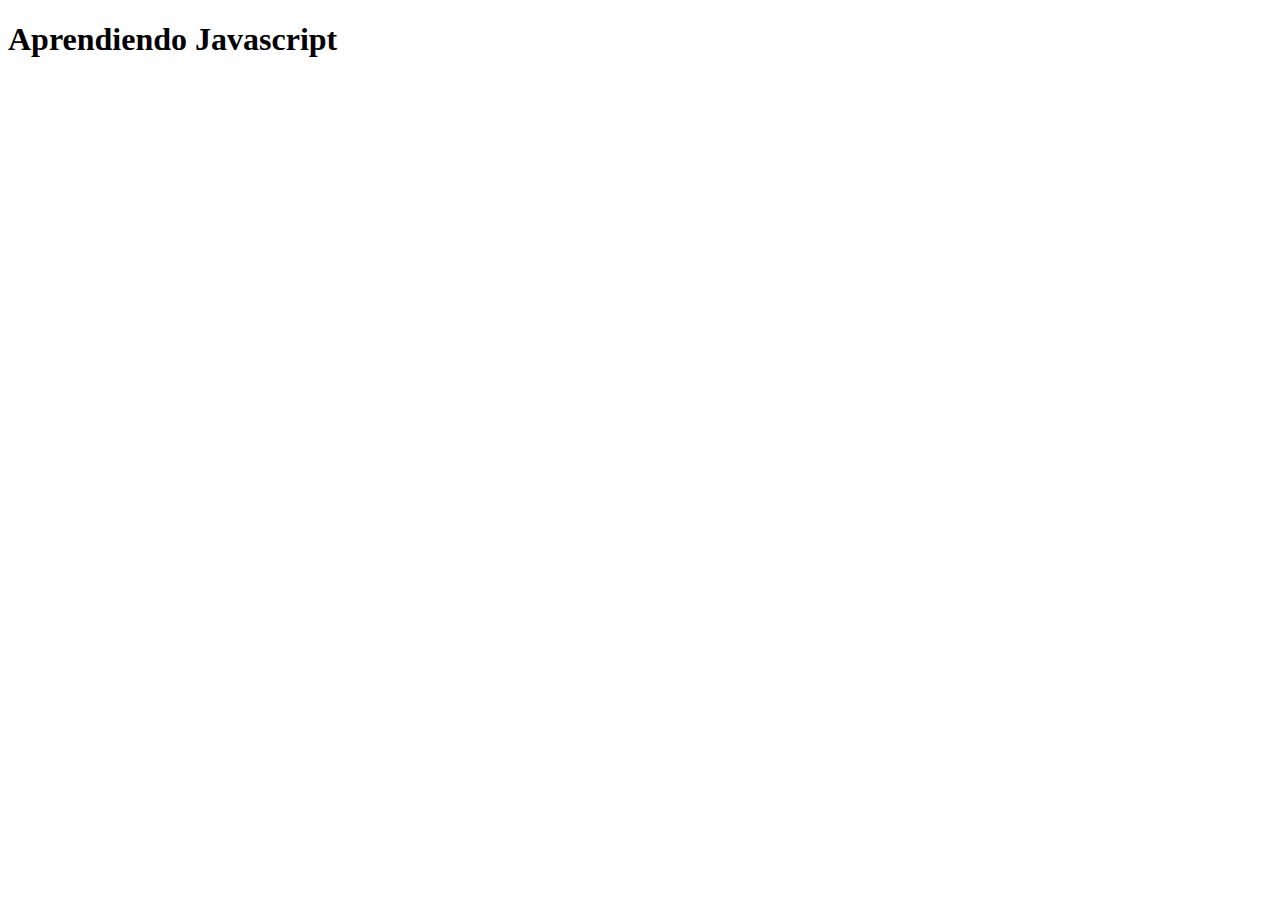
<file: index.html>
<!DOCTYPE html>
<html lang="en">
<head>
    <meta charset="UTF-8">
    <meta http-equiv="X-UA-Compatible" content="IE=edge">
    <meta name="viewport" content="width=device-width, initial-scale=1.0">
    <title>Document</title>
</head>
<body>
    <h1>Aprendiendo Javascript</h1>

    <script src="app.js"></script>
</body>
</html>
</file>
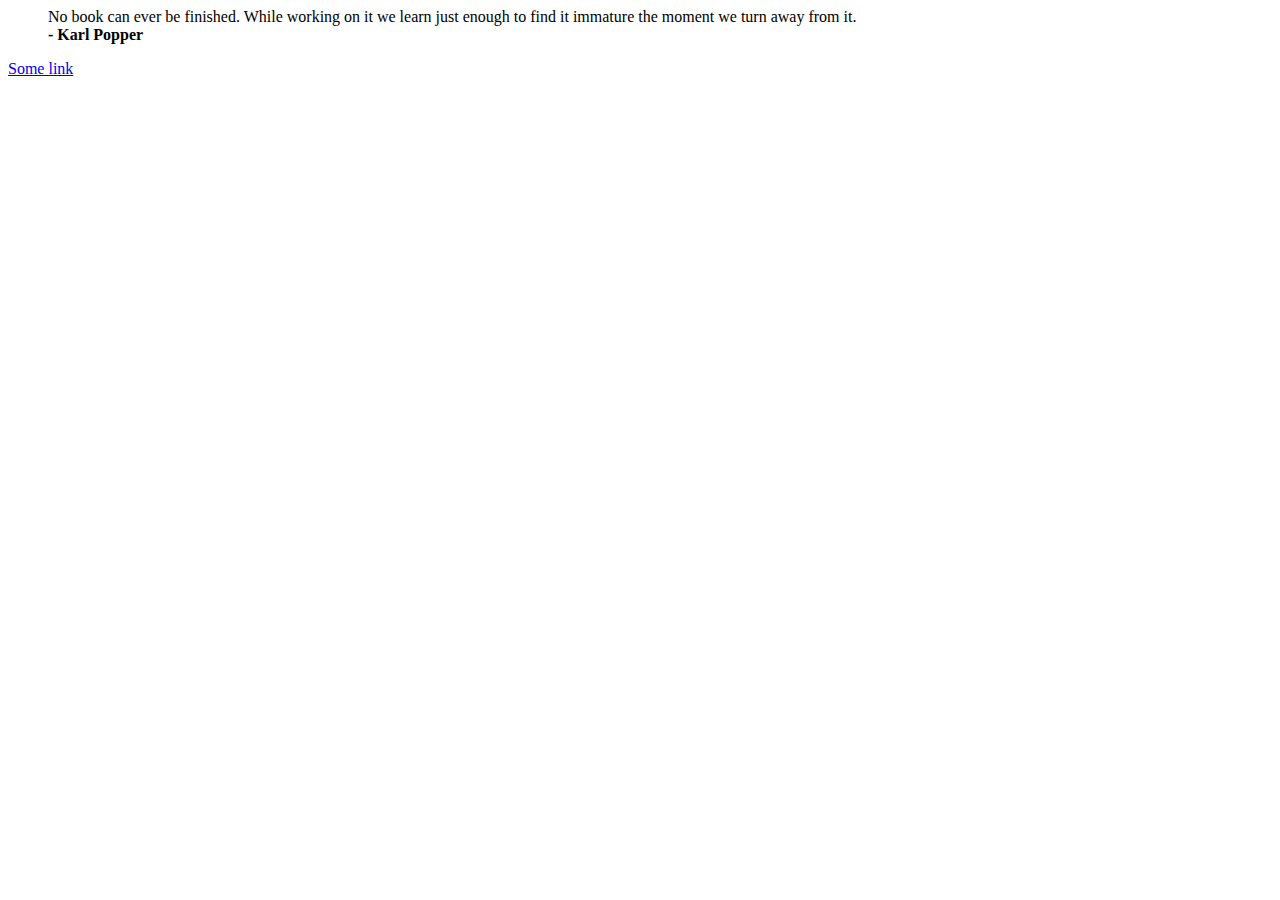
<file: crearNodos.html>
<html>
  <head>
    <title>Ejemplo 3: Crear nuevos nodos</title>
  </head>
  <body>
    <blockquote id="quote">
      No book can ever be finished. While working on it we learn
      just enough to find it immature the moment we turn away
      from it.
      <!-- agregar aqui el elemento footer <strong>- Karl Popper</strong> -->
    </blockquote>

    <a id="link">Some link</a>

    <script>

        function createNode(type, child) {
            let node = document.createElement(type)
            if(typeof child === 'string') {
                let text = document.createTextNode(child)
                node.appendChild(text);
            } else {
                node.appendChild(child)
            }

            return node;
        }

        document.getElementById('quote')
            .appendChild(
                createNode('footer', createNode('strong', '- Karl Popper'))
            )

        let link = document.getElementById('link')

        link.href = 'https://google.com'

    </script>
  </body>
</html>
</file>
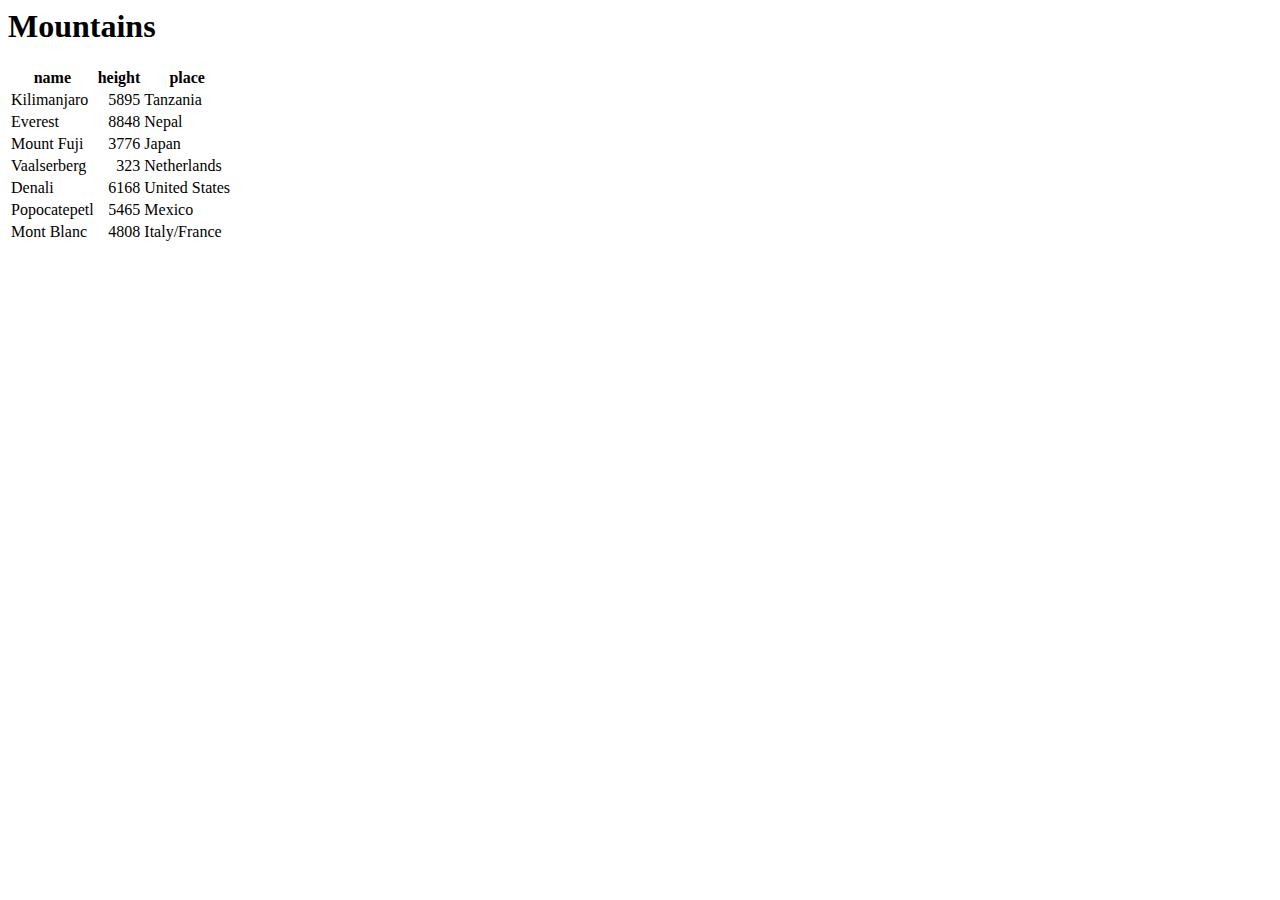
<file: crearTabla.html>
<html>
  <head>
    <meta charset="utf8" />
    <title>Reto 2: Crear una tabla</title>
  </head>
  <body>
    <h1>Mountains</h1>

    <div id="mountains">
        <!-- <table>
            <tr>
                <th>Name</th>
                <th>Height</th>
                <th>Place</th>
            </tr>
            <tr>
                <td>Kilimanjaro</td>
                <td>5895</td>
                <td>Tanzania</td>
            </tr>
        </table> -->

    </div>

    <script>
      let data = [
        {name: "Kilimanjaro", height: 5895, place: "Tanzania"},
        {name: "Everest", height: 8848, place: "Nepal"},
        {name: "Mount Fuji", height: 3776, place: "Japan"},
        {name: "Vaalserberg", height: 323, place: "Netherlands"},
        {name: "Denali", height: 6168, place: "United States"},
        {name: "Popocatepetl", height: 5465, place: "Mexico"},
        {name: "Mont Blanc", height: 4808, place: "Italy/France"}
      ];
      // Code goes here

      function buildTable(data) {
        let table = document.createElement('table');
        let fields = Object.keys(data[0]);
        let headRow = document.createElement('tr');

        fields.forEach(function(field){
            let headCell = document.createElement('th');
            headCell.appendChild(document.createTextNode(field));
            headRow.appendChild(headCell);
        })
        table.appendChild(headRow)

        console.log('asi va table', table)

        data.forEach(function(object) {
            let row = document.createElement('tr');

            fields.forEach(function(field) {
                let cell = document.createElement('td');
                cell.appendChild(document.createTextNode(object[field]))
                if (typeof object[field] === 'number') {
                    cell.style.textAlign = 'right'
                }
                row.appendChild(cell)
            })

            table.appendChild(row);
        })

        return table;
      }


      document.getElementById('mountains')
        .appendChild(buildTable(data))
    </script>
  </body>
</html>
</file>
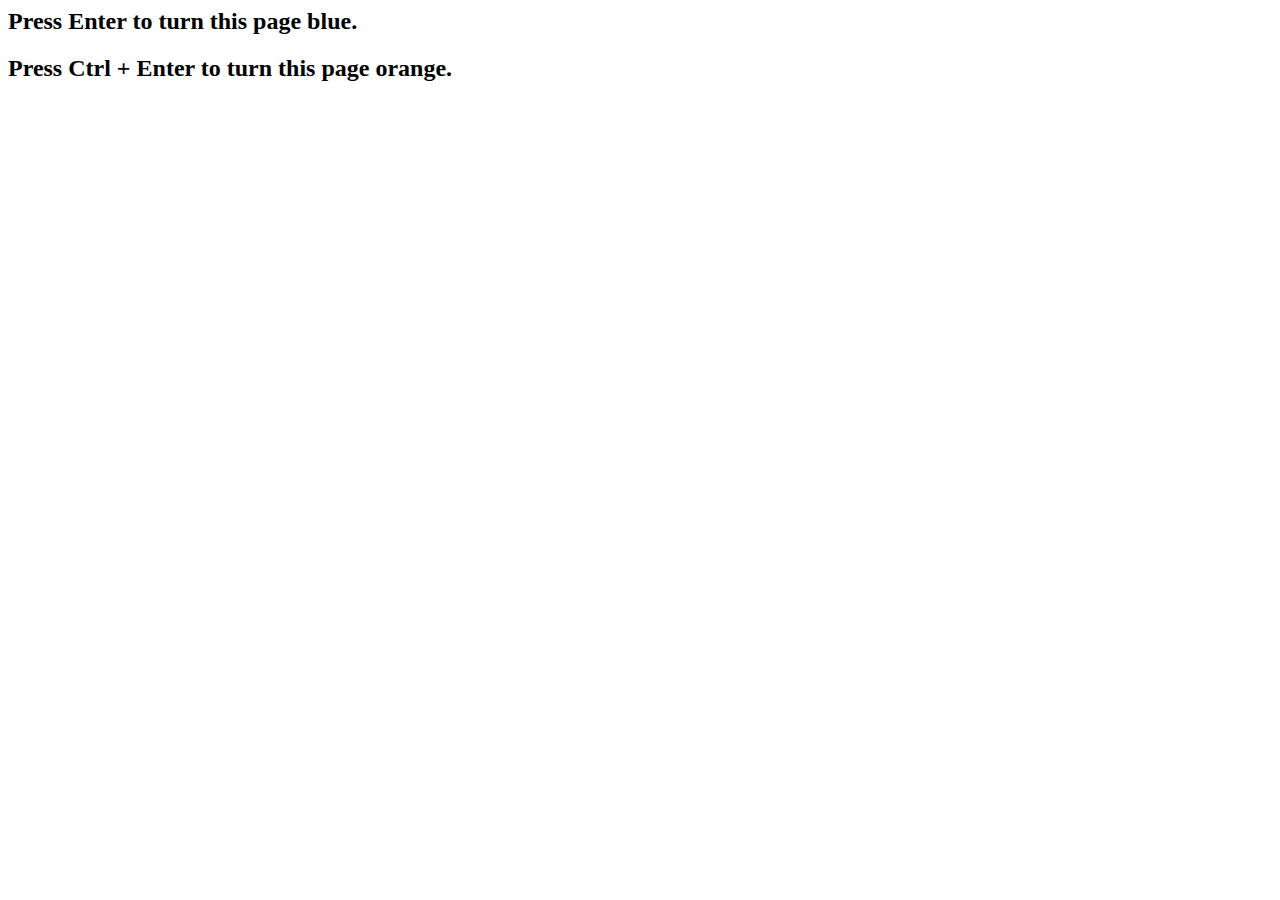
<file: eventosTeclado.html>
<html>
  <head>
    <title>Ejemplo 3: Key events</title>
  </head>
  <body>

    <h2>Press Enter to turn this page blue.</h2>
    <h2>Press Ctrl + Enter to turn this page orange.</h2>

    <script>
      // Code goes here
        window.addEventListener('keydown', function(event) {

            if (event.key === 'Enter') {
                document.body.style.background = 'lightblue'
            }

            if (event.key === 'Enter' && event.ctrlKey) {
                document.body.style.background = 'orange'
            }
        })

        window.addEventListener('keyup', function(event) {

            if (event.key === 'Enter') {
                document.body.style.background = ''
            }
        })

    </script>
  </body>
</html>
</file>
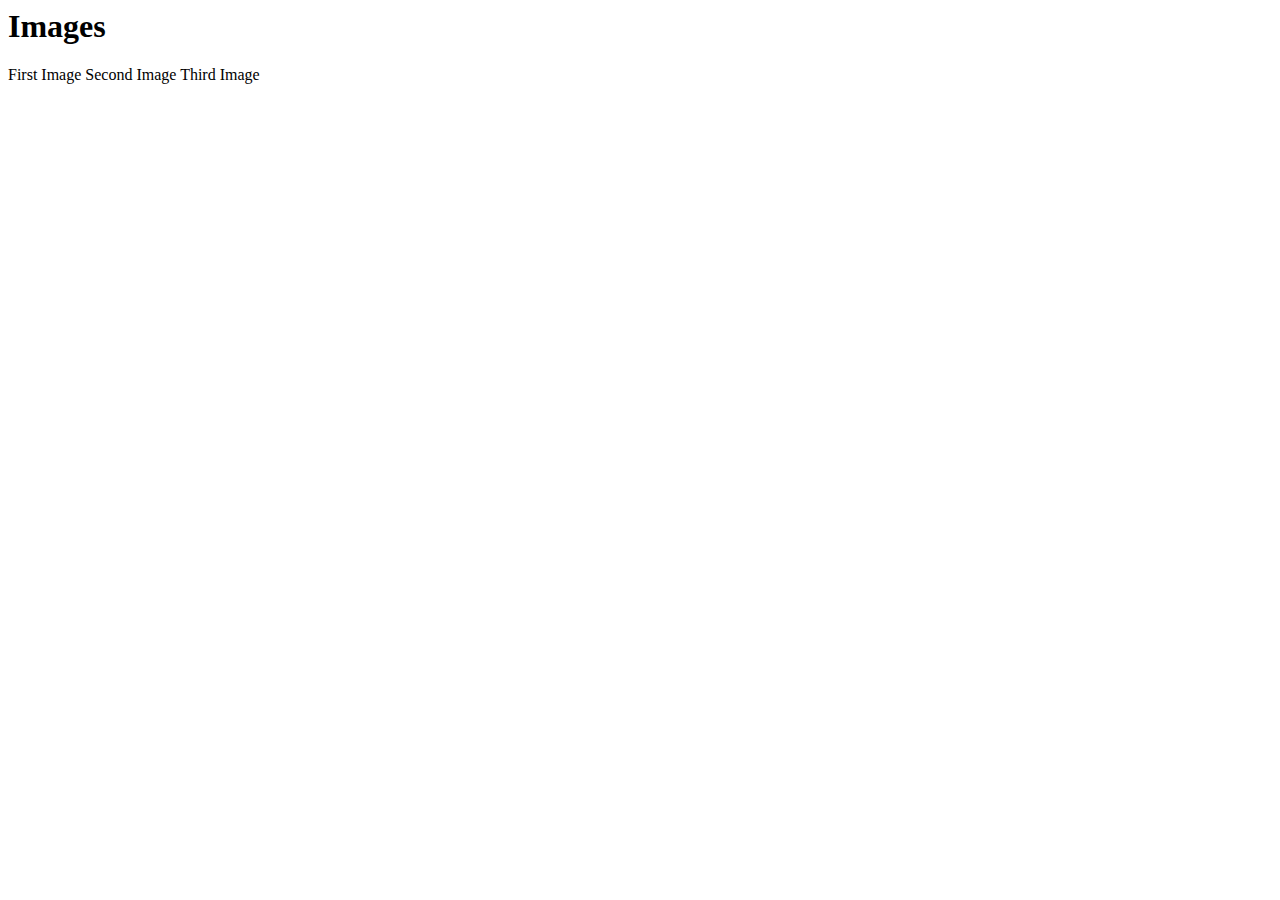
<file: modificarAtributos.html>
<html>
  <head>
    <meta charset="utf8" />
    <title>Reto 1: Reemplazar Imágenes</title>
  </head>
  <body>
    <h1>Images</h1>

    <img src="https://picsum.photos/200/300" alt="First Image"/>
    <!-- 'First image' -->
    <img src="https://picsum.photos/200/300" alt="Second Image"/>
    <img src="https://picsum.photos/200/300" alt="Third Image"/>

    <script>
        let images = document.getElementsByTagName('img');

        for(let i = images.length - 1; i >= 0; i--) {
            let image = images[i]
            if (image.alt) {
                let text = document.createTextNode(image.alt)
                image.parentNode.replaceChild(text, image)
            }
        }

        console.log(images)

    </script>
  </body>
</html>
</file>
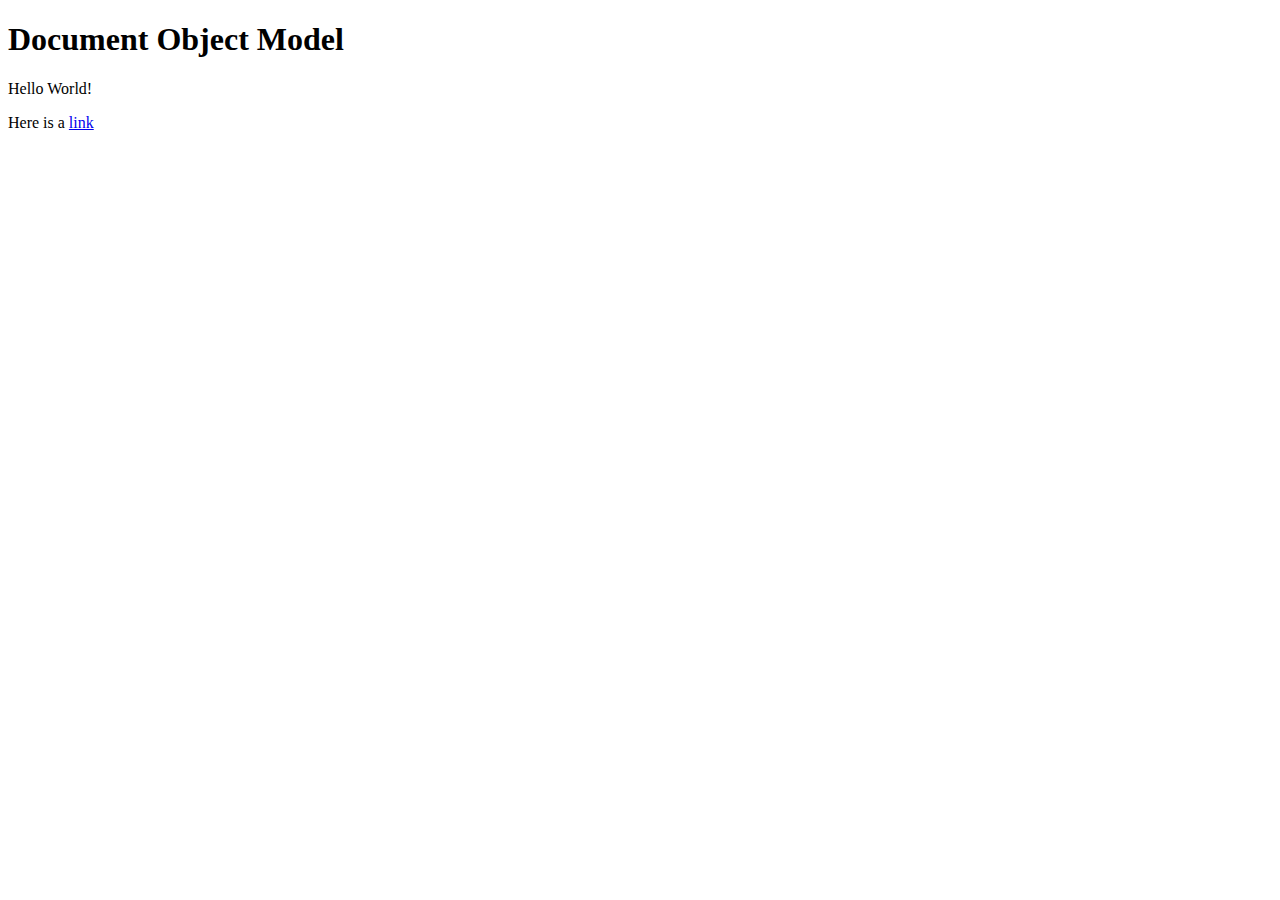
<file: nodos.html>
<!DOCTYPE html>
<html>
    <head>
        <title>DOM</title>
    </head>
    <body>
        <h1 id="title">Document Object Model</h1>
        <p class="subtitle">Hello World!</p>
        <p>
            Here is a
            <a href="#">link</a>
        </p>

        <script src="domNodes.js"></script>
    </body>
</html>
</file>
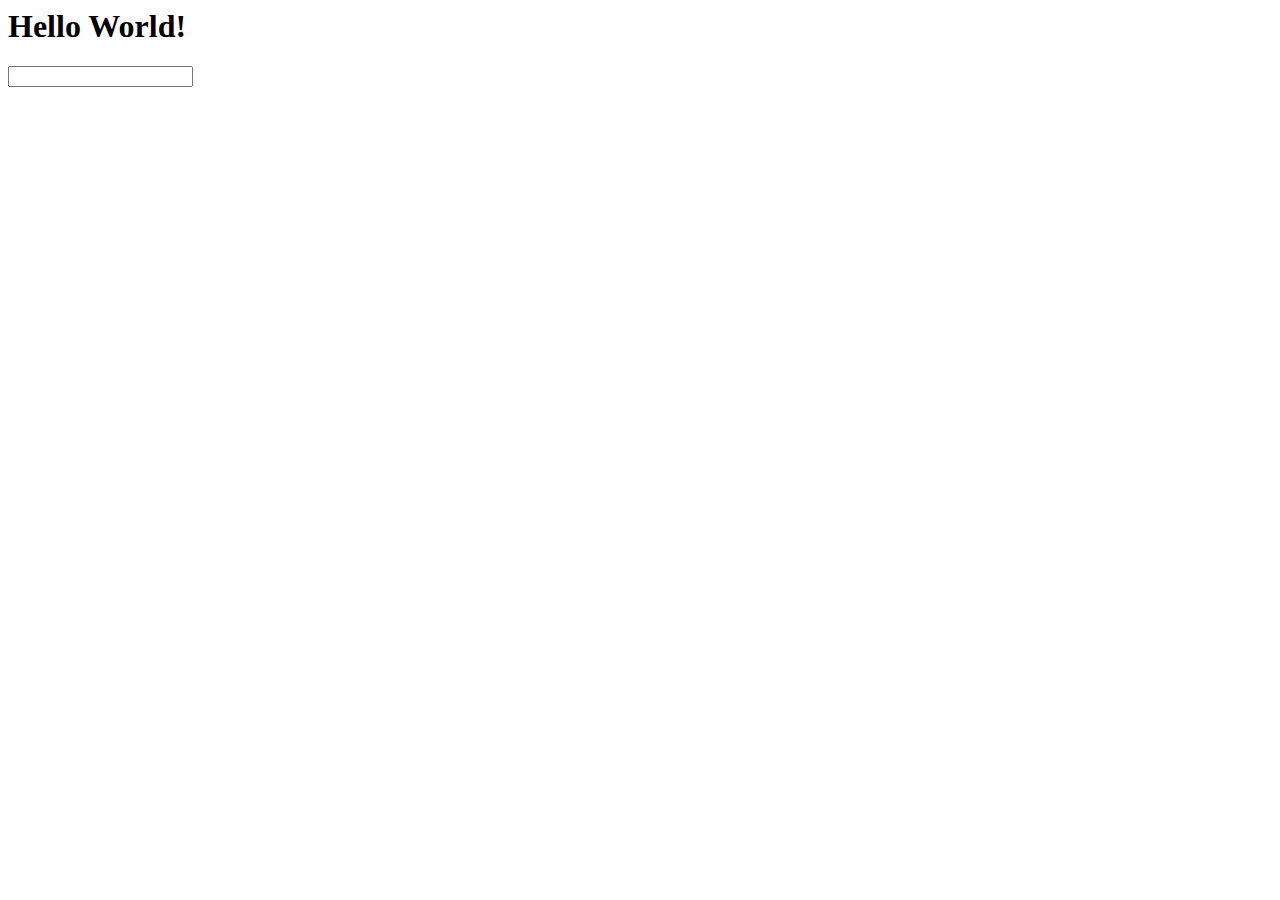
<file: objetoEvento.html>
<html>
    <head>
        <title>Ejemplo 2: Usando event object</title>
    </head>
    <body>
        <h1 id="title">Hello World!</h1>

        <input type="text" id="text" />

        <script>
        // Code goes here

            let title = document.getElementById('title');
            let input = document.getElementById('text');

            input.addEventListener('input', function(event) {
                title.textContent = event.target.value;
            })

        </script>
    </body>
</html>
</file>
